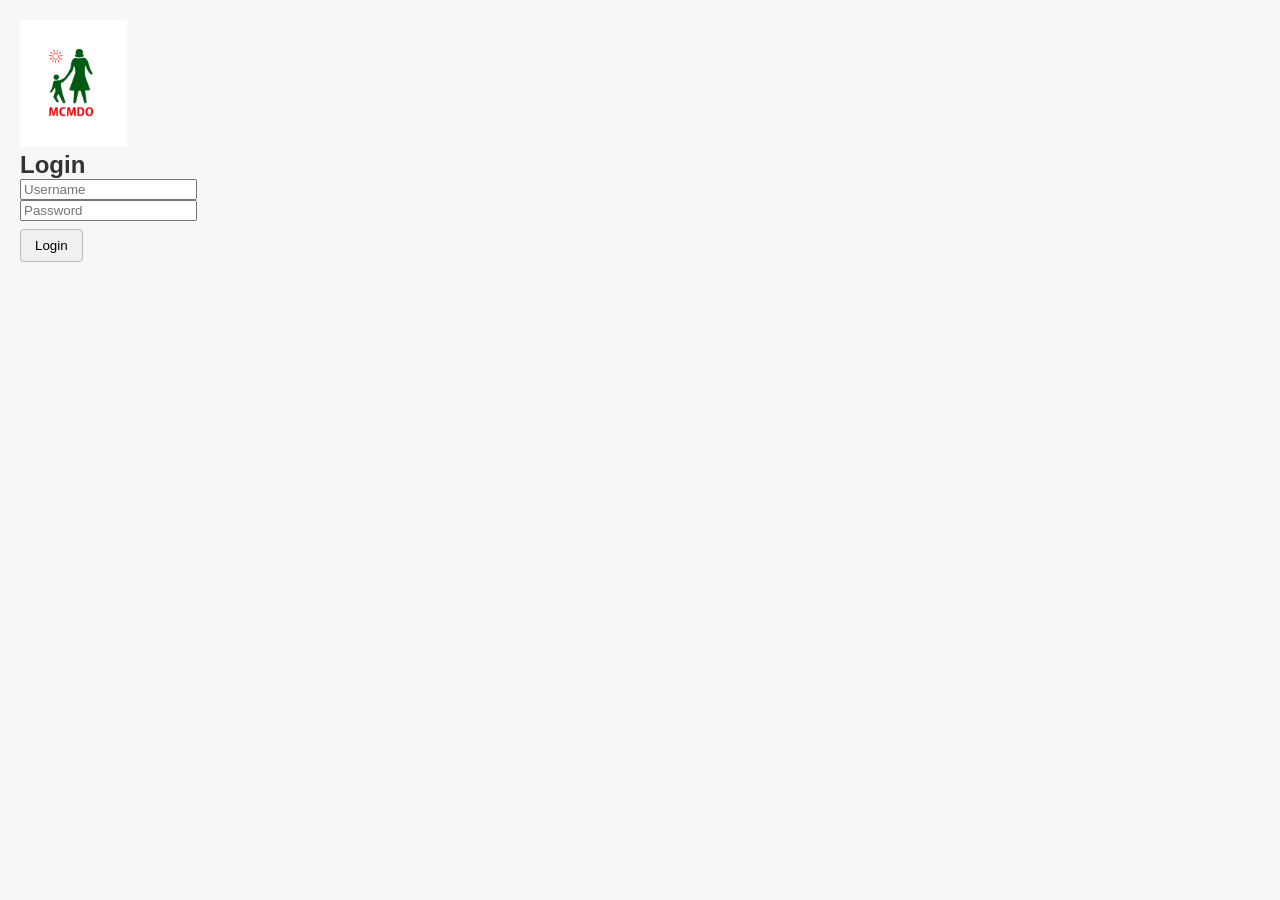
<file: ProjectReportsWebApp/index.html>
<!DOCTYPE html>
<html>
<head>
  <meta charset="UTF-8">
  <title>Project Reports - Login</title>
  <link rel="stylesheet" href="css/style.css">
</head>
<body>
  <div class="login-container">
    <img src="assets/logo.png" alt="Logo" class="logo" style="max-width:120px;">
    <h2>Login</h2>
    <input type="text" id="username" placeholder="Username"><br>
    <input type="password" id="password" placeholder="Password"><br>
    <button id="loginBtn">Login</button>
    <p id="message" class="msg"></p>
  </div>

  <script src="js/login.js"></script>
</body>
</html>
</file>
<file: ProjectReportsWebApp/css/style.css>
body {
  font-family: Arial, sans-serif;
  margin: 20px;
  background-color: #f7f7f7;
  color: #222;
}

h2, h3 {
  color: #333;
  margin: 0;
}

button {
  padding: 8px 14px;
  margin-top: 8px;
  cursor: pointer;
  border-radius: 4px;
  border: 1px solid #bbb;
  background: #f0f0f0;
}

.msg {
  color: #b00;
  margin-top: 8px;
}
</file>
<file: ProjectReportsWebApp/css/dashboard.css>
header {
  display: flex;
  justify-content: space-between;
  align-items: center;
  margin-bottom: 18px;
}

.report-form, .boss-controls, .report-table, .report-chart {
  background-color: white;
  padding: 14px;
  margin-bottom: 16px;
  border-radius: 6px;
  box-shadow: 0 0 8px rgba(0,0,0,0.06);
}

.login-container {
  width: 320px;
  margin: 70px auto;
  padding: 22px;
  background-color: white;
  border-radius: 8px;
  box-shadow: 0 0 14px rgba(0,0,0,0.06);
  text-align: center;
}

.login-container input, .login-container button {
  width: 90%;
  margin: 6px 0;
  padding: 8px;
}

input, select, textarea {
  width: 100%;
  padding: 8px;
  margin: 6px 0;
  border-radius: 4px;
  border: 1px solid #ccc;
  box-sizing: border-box;
}

table {
  width: 100%;
  border-collapse: collapse;
}

th, td {
  border: 1px solid #ddd;
  padding: 8px;
  vertical-align: top;
}

th {
  background-color: #f2f2f2;
}
</file>
